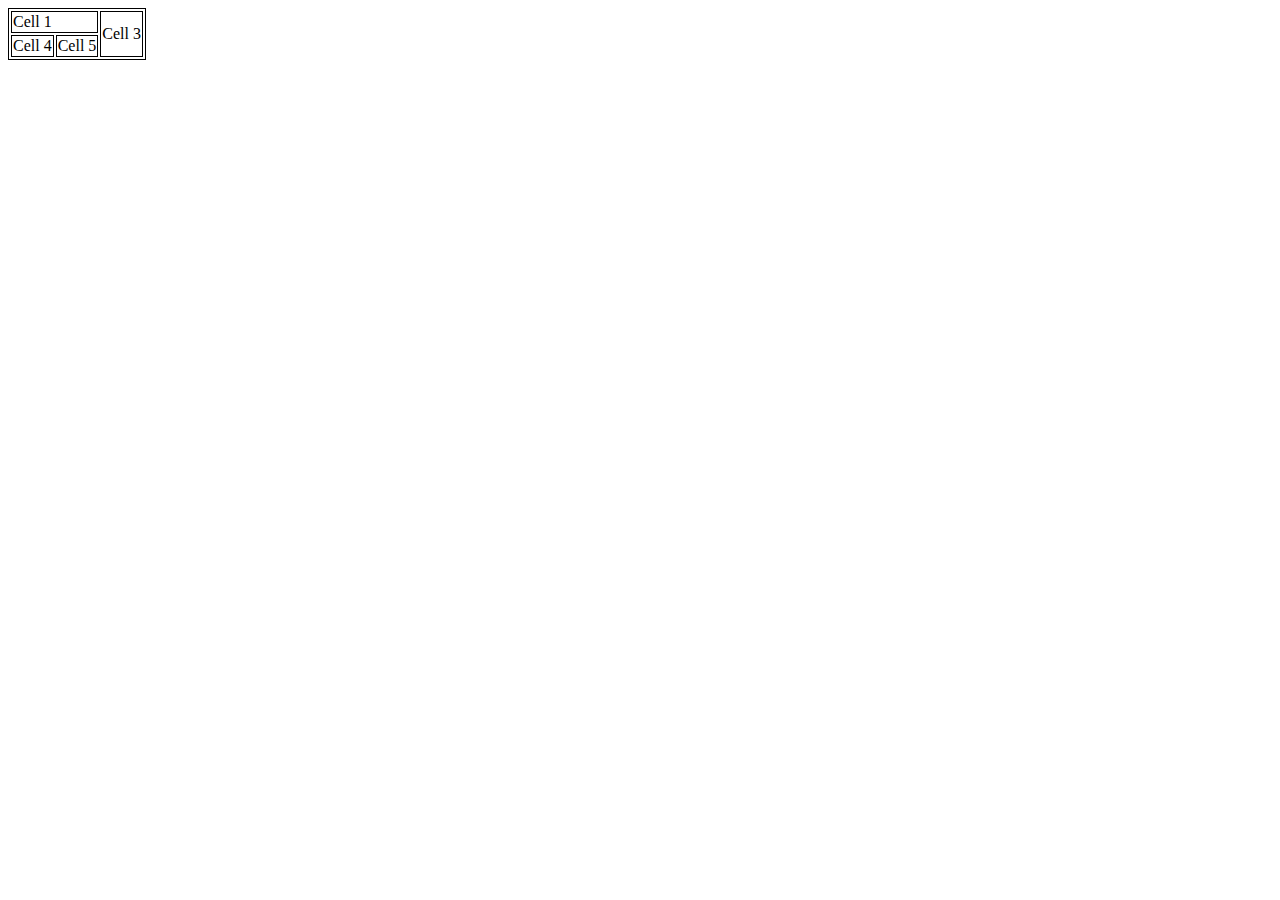
<file: kodlar/index.html>
<!DOCTYPE html>
<!--declaration for html 5 is-->
<head>
    <title>Web 1 </title>
</head>
<body>
    
    <div>
       <table style="border: 1px solid black;">
        <tr>
            <td colspan="2" style="border: 1px solid black;">Cell 1</td>
          <!--   <td style="border: 1px solid black;">Cell 2</td> -->
            <td rowspan="2" style="border: 1px solid black;">Cell 3</td>
        </tr>
        <tr>
            <td style="border: 1px solid black;">Cell 4</td>
            <td style="border: 1px solid black;">Cell 5</td>
    <!--  <td style="border: 1px solid black;">Cell 6</td> -->
        </tr>
        
       </table>
    </div>
    

</body>
</file>
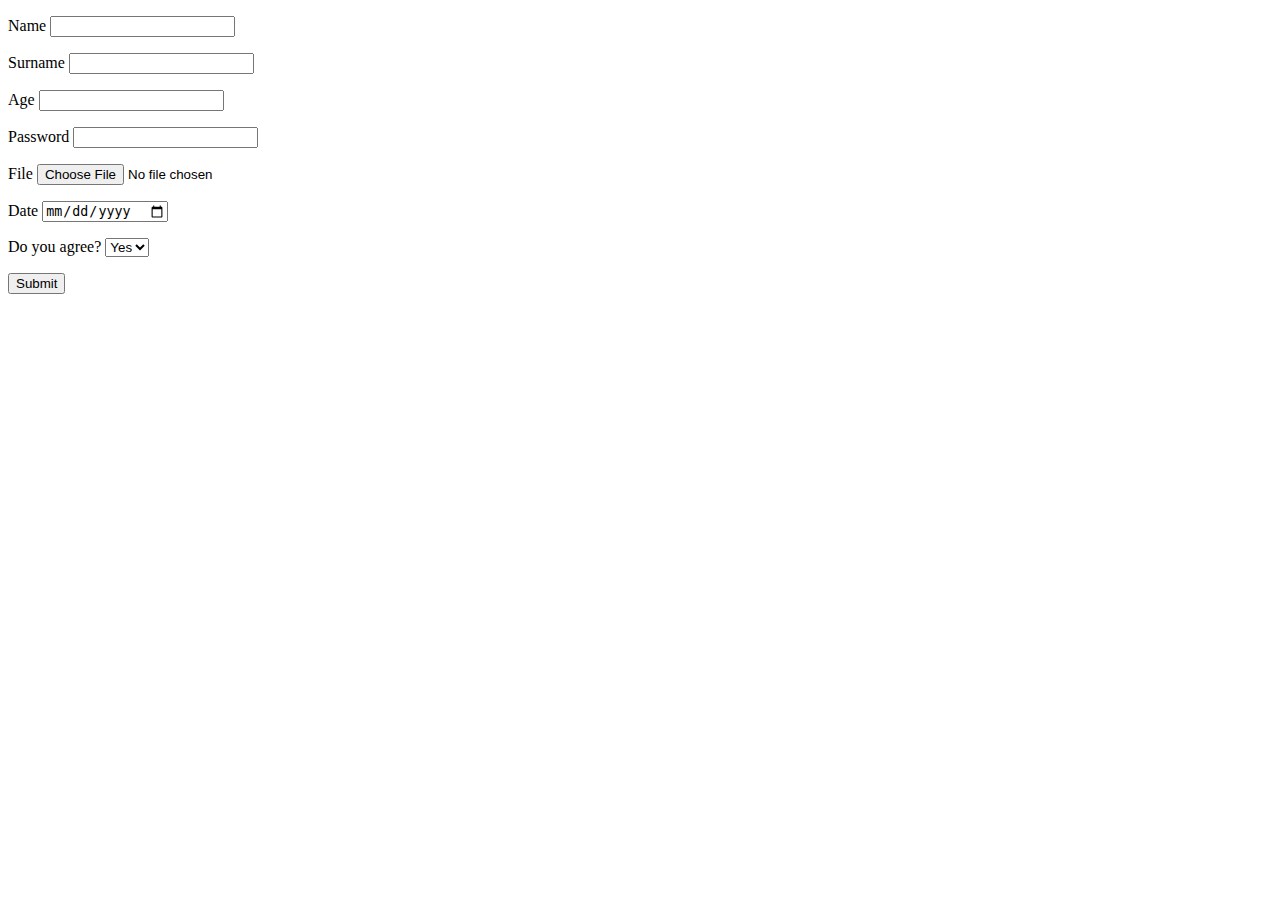
<file: kodlar/forms.html>
<!DOCTYPE html>
<html lang="en">
    <head>
        <meta charset="UTF-8">
        <title>forms</title>
    </head>
    <body>
        <div>
            <form>
        <p>
                <label>Name</label>
                <input type="text" name="username">
            
        </p>
        <p>
            <label>Surname</label>
            <input type="text">
         </p>
         <p>
            <label>Age</label>
            <input type="number" name="Age" maxlength="60">
         </p>
         <p>
            <label>Password</label>
            <input type="password" name="password">
         </p>
         <p>
            <label>File</label>
            <input type="file">
         </p>
         <p>
            <label>Date</label>
            <input type="date">
         </p>
         <p>
            <label>Do you agree?</label>
            <select>
               <option>Yes</option>
                <option>No</option>

            </select>
         </p>
         <p>
            <input type="submit">
         </p>



    </form>
    </div>  
    </body>
</html>
</file>
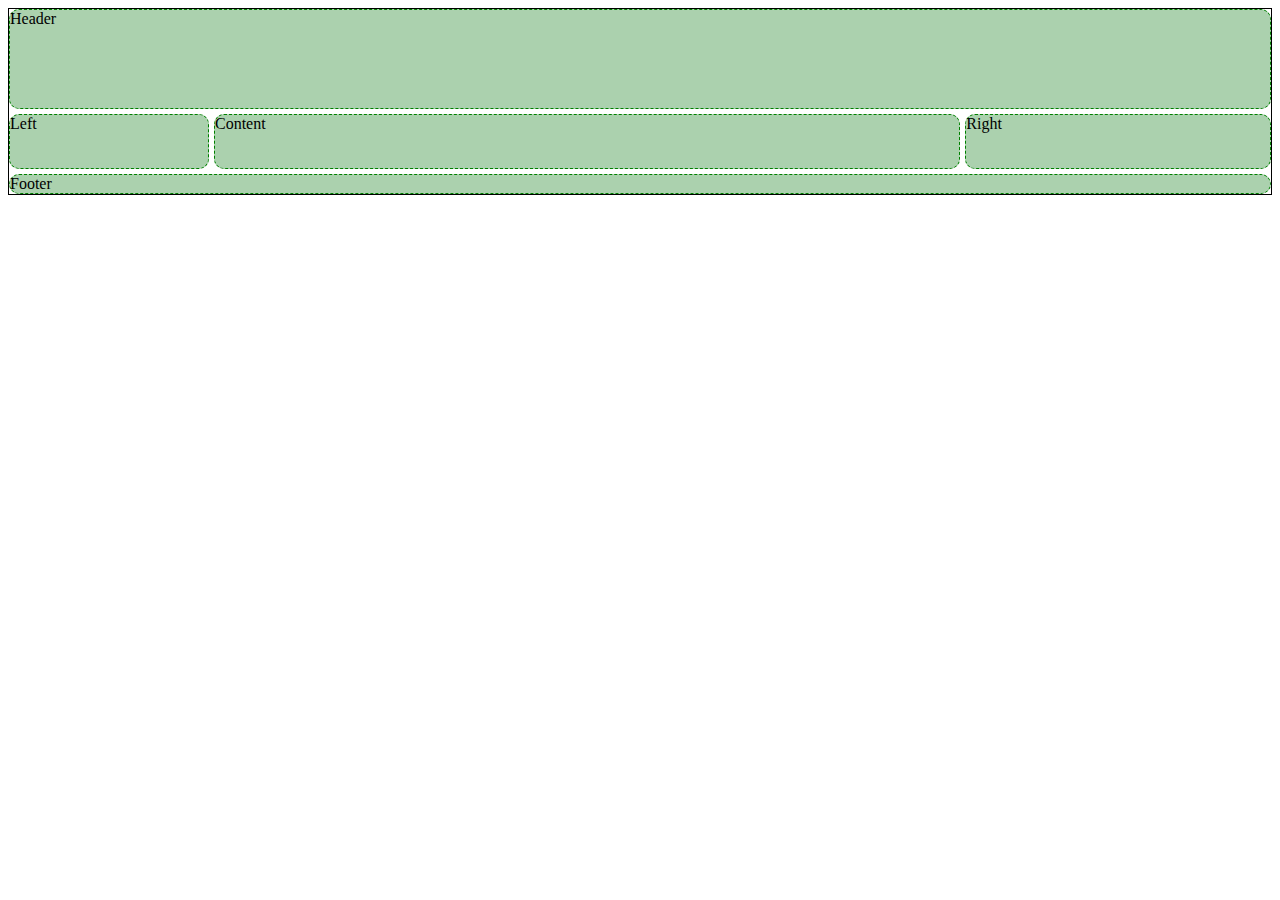
<file: kodlar/grid.html>
<!DOCTYPE html>
<html lang="en">
<head>
    <title>YEYY</title>
    <meta charset="UTF-8">
    <meta name="viewport" content="width=device-width, initial-scale=1.0">
    
    <link rel="stylesheet" href="grid.css">

</head>
<body>
    <div class="container">
      <div class="block-1">Header</div>
      <div class="block-2">Left</div>
      <div class="block-3">Content</div>
      <div class="block-4">Right</div>
      <div class="block-5">Footer</div>
      
      
    </div>

</body>
</html>
</file>
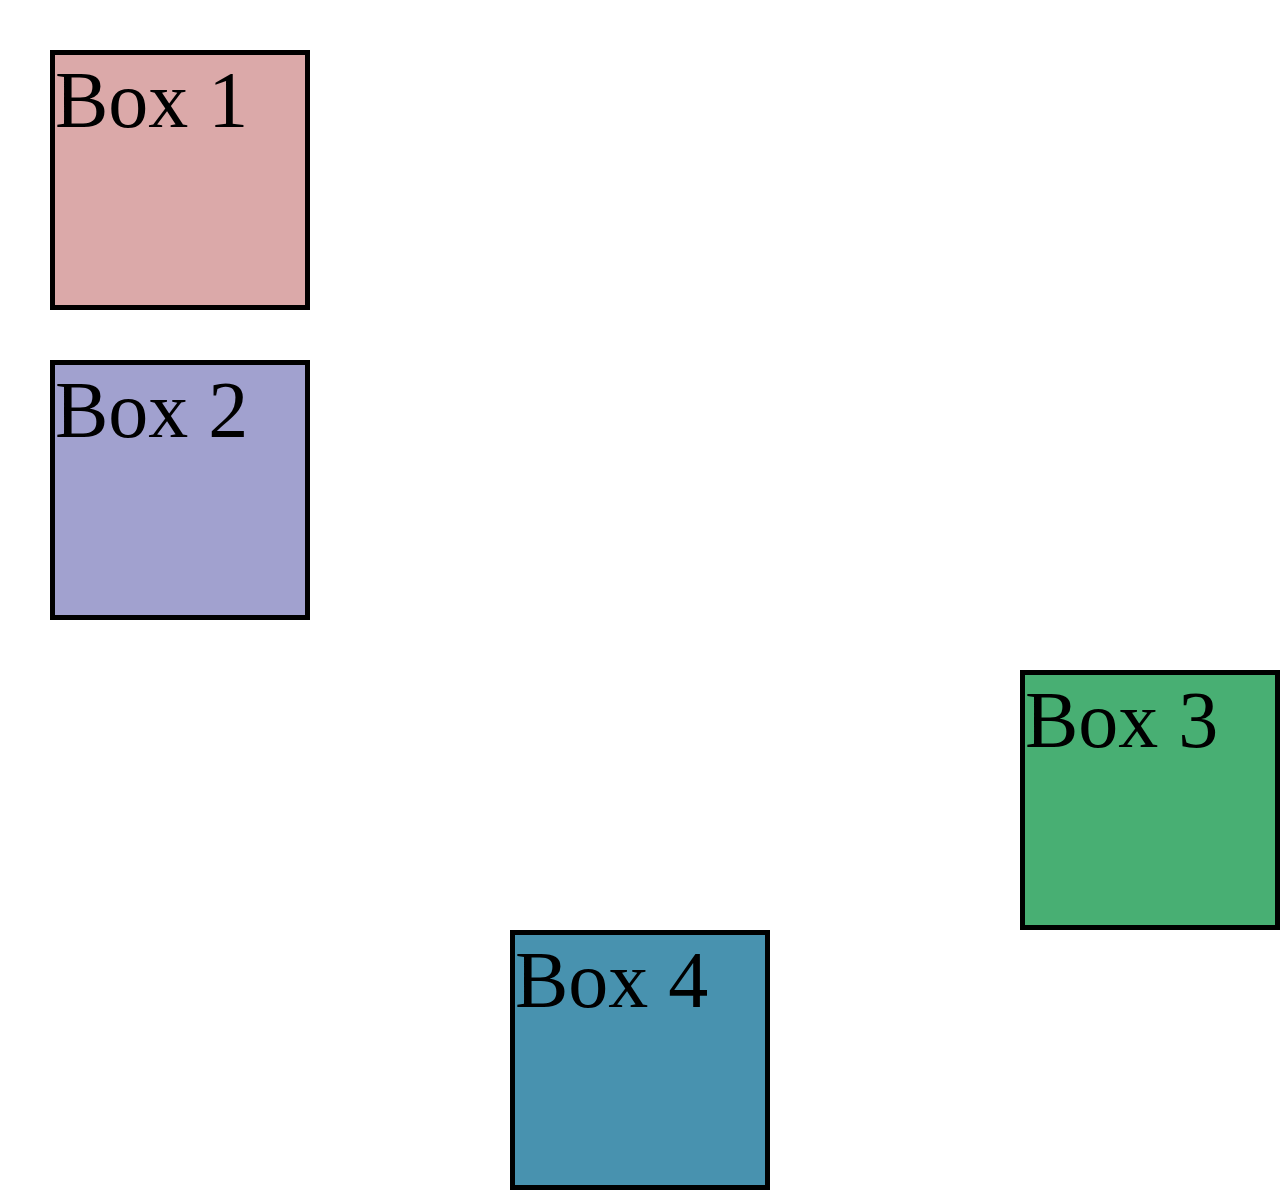
<file: kodlar/Margins.html>
<!DOCTYPE html>
<html lang="en">
<head>
    <title>YEYY</title>
    <meta charset="UTF-8">
    <meta name="viewport" content="width=device-width">
    <link rel="stylesheet" href="margins.css">

</head>
<body>
    <div class="box" id="box1">Box 1</div>
    <div class="box" id="box2">Box 2</div>
    <div class="box" id="box3">Box 3</div>
    <div class="box" id="box4">Box 4</div>
</body>
</html>
<!--Margin borderin üstünde ki hissedi ve eger style.css de 2ci boxdaki
kimi yalnız margin yazsan bottom-left-top hamısını bir yerde ele edir-->
<!--Margin:auto etdikde sehifenin ortasına gedir -->
</file>
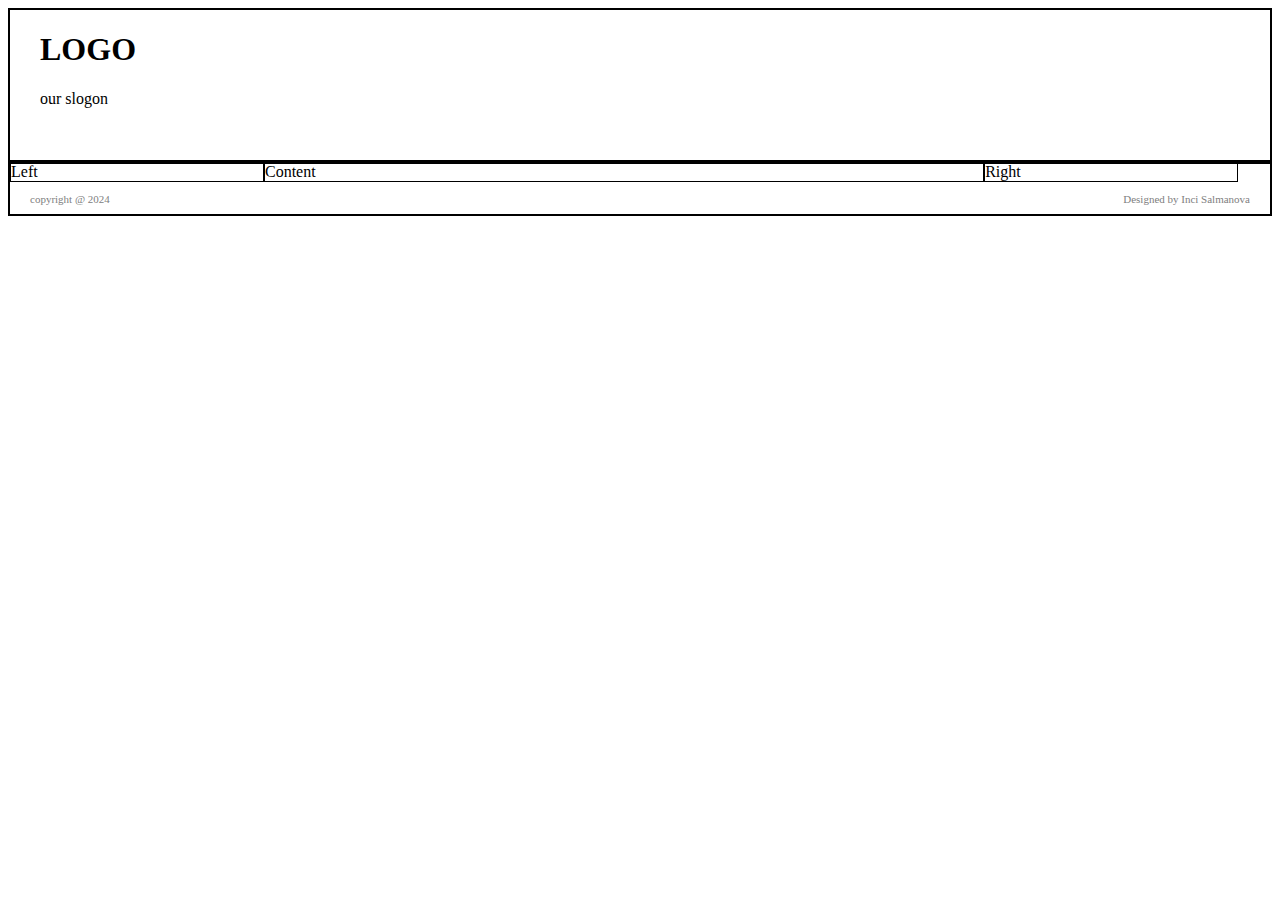
<file: kodlar/site.html>
<!DOCTYPE html>
<html lang="en">
    <head>
        <meta charset="UTF-8">
        <title>Web page</title>
        <link rel="stylesheet" href="style.css">
    </head>
    <body>
        <div class="main">
            <div class="header">
            <h1>LOGO</h1>
            <span>our slogon</span>
        </div>
            <div class="center">
                <div class="left">Left</div>
                <div class="content">Content</div>
                <div class="right">Right</div>


            </div>
            <div class="footer">
            <p class="copyright">
                copyright @ 2024
              </p>
            <p class="designed">
                Designed by Inci Salmanova
            </p>
        </div>
            

        </div>

    </body>
</html>
</file>
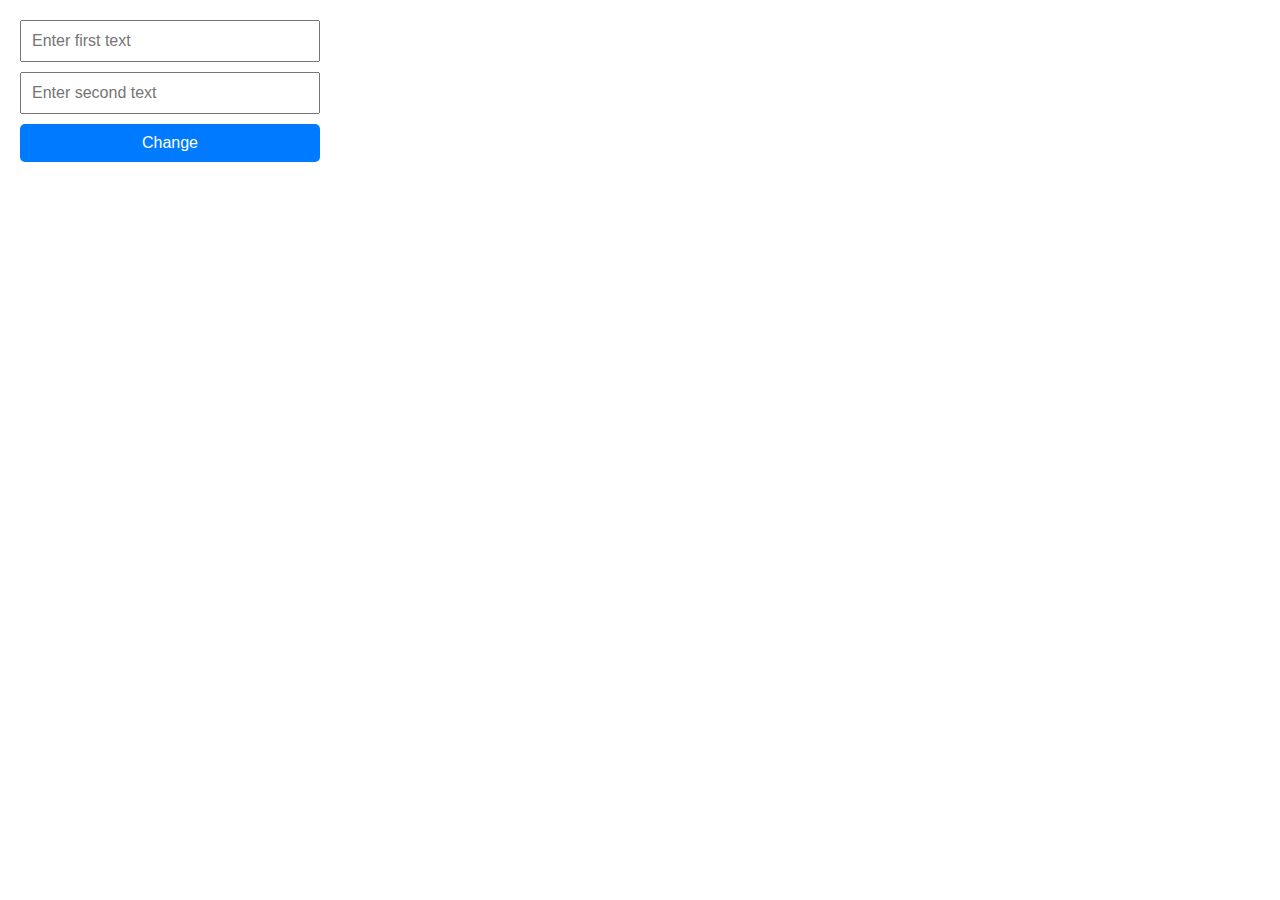
<file: kodlar/swap.html>
<!DOCTYPE html>
<html lang="en">
<head>
    <meta charset="UTF-8">
    <meta name="viewport" content="width=device-width, initial-scale=1.0">
    <title>Swap Input Text</title>
    <style>
        body {
            font-family: Arial, sans-serif;
            margin: 20px;
        }
        .con {
            display: flex;
            flex-direction: column;
            gap: 10px;
            max-width: 300px;
        }
        input {
            padding: 10px;
            font-size: 16px;
        }
        button {
            padding: 10px;
            font-size: 16px;
            cursor: pointer;
            background-color: #007BFF;
            color: white;
            border: none;
            border-radius: 5px;
        }
        button:hover {
            background-color: #0056b3;
        }
    </style>
</head>
<body>
    <div class="con">
        <input type="text" id="text1" placeholder="Enter first text">
        <input type="text" id="text2" placeholder="Enter second text">
        <button onclick="btn()">Change</button>
    </div>

    <script>
        function btn() {
            const text1 = document.getElementById('text1');
            const text2 = document.getElementById('text2');
            

            const elem = text1.value;
            text1.value = text2.value;
            text2.value = elem;
        }
    </script>
</body>
</html>
</file>
<file: kodlar/grid.css>
.container{
    border: 1px solid black;
    display: grid;
    grid-template-columns: 200px auto 200px;
    grid-template-rows: 100px auto 50px;
    grid-gap: 5px;
    grid-template-areas:"a a a a a"
                        "b d d d c"
                        "b d d d c"
                        "e e e e e"
}

[class ^="block-"]{
    border: 1px dashed green;
    border-radius: 10px;
    background-color: rgb(171, 209, 174)

}

.block-1{
    grid-area: a;
}

.block-2{
    grid-area: b;
}

.block-3{
    grid-area: d;
}

.block-4{
    grid-area: c;
}

.block-5{
    grid-area: e;
}
</file>
<file: kodlar/margins.css>
body{
    margin: 0px;
}
.box{
    border: 5px solid;
    font-size: 5em;
    width: 250px;
    height: 250px;   
}
#box1{
    background-color: rgb(219, 169, 169);
    margin-top: 50px;
    margin-left: 50px;
    margin-bottom: 50px;
}
#box2{
    background-color: rgb(161, 161, 207);
    margin: 50px;
}
#box3{
    background-color: rgb(72, 175, 115);
    margin-left: auto;
}
#box4{
    background-color: rgb(72, 146, 175);
    margin: auto;
}
</file>
<file: kodlar/style.css>
.main{
    padding: 0;
    margin: 0;
}
div{
   border: 1px solid black; 
}
.header{
    height: 150px;
    padding-left: 30px;
}

.center{
    min-height: ;
}
.left{
    width: 20%;
    float: left;

}
.content{
    width: 57%;
    float: left;

}
.right{
    width: 20%;
    float: left;

}
.footer{
    height: 50px;
    padding: 0 20px;
    font-size: 11px;
    color: gray;
}
.copyright{float: left;}
.designed{float: right;}
</file>
